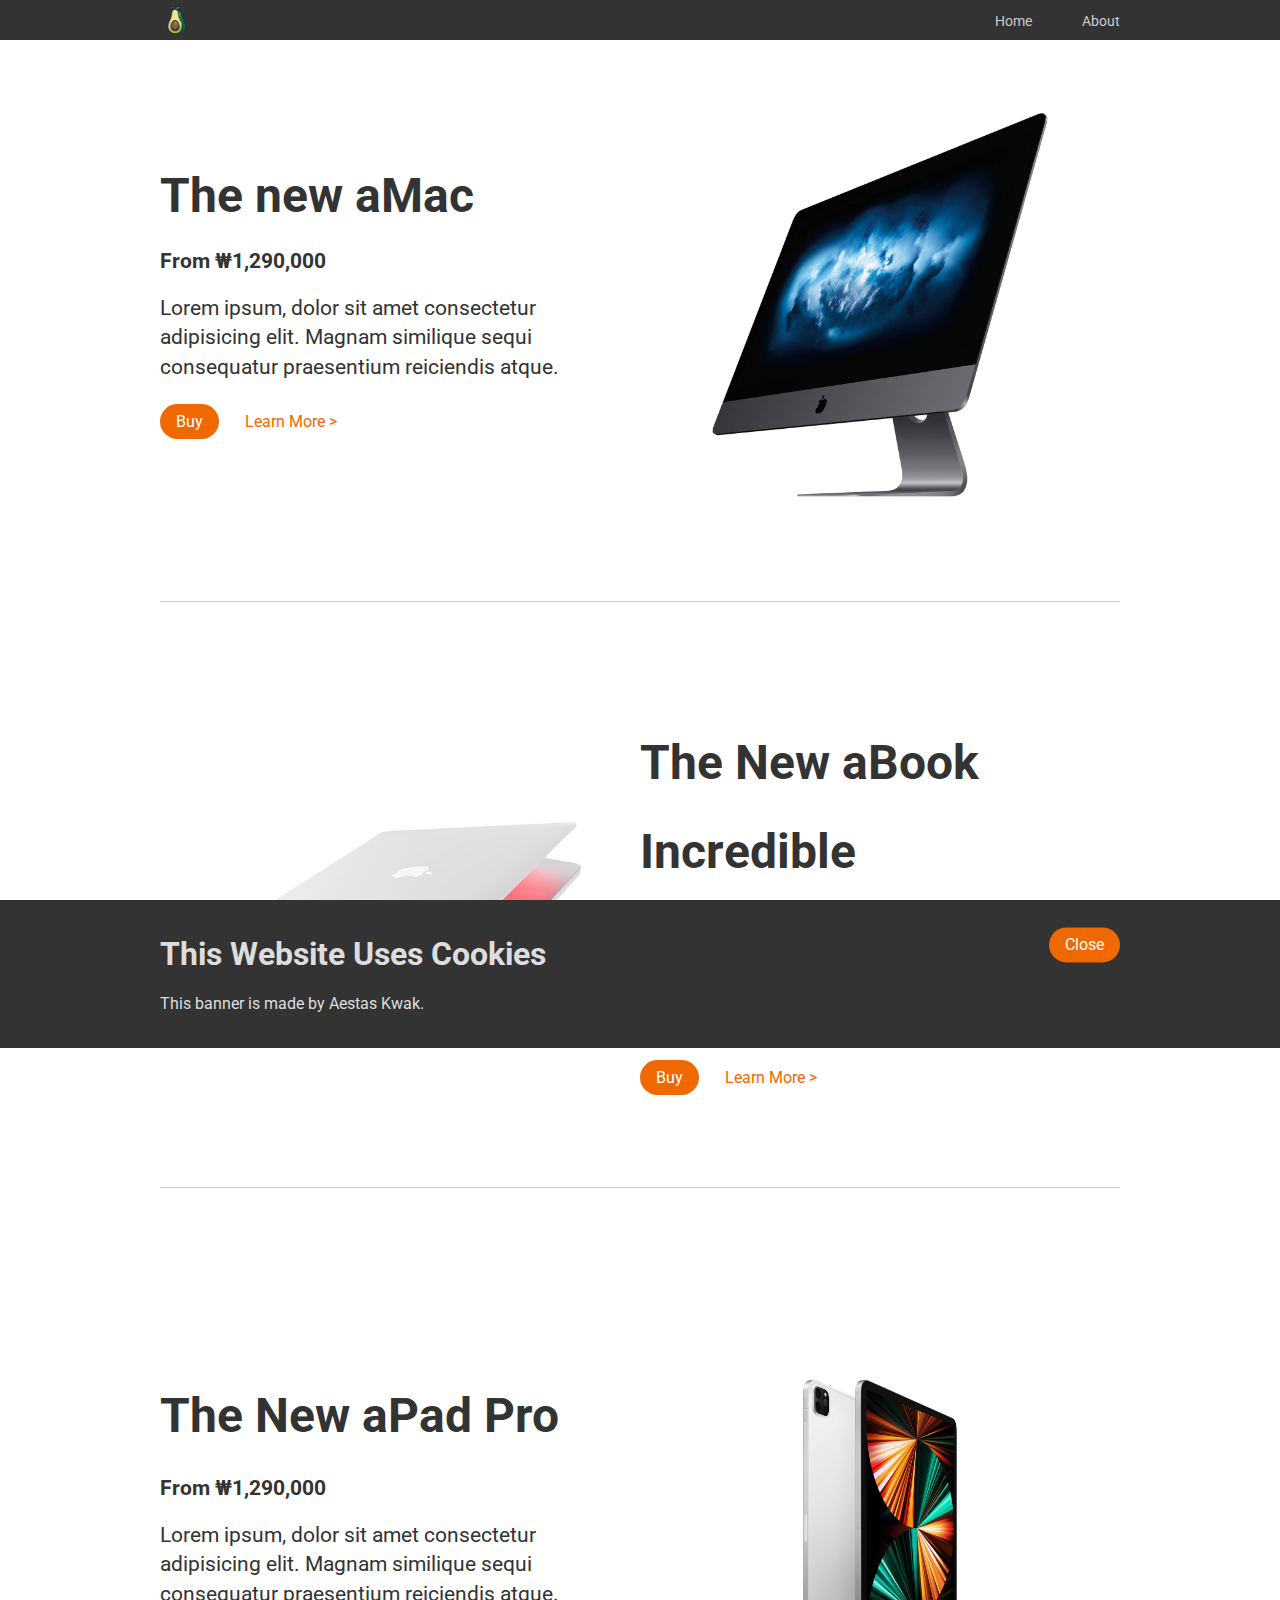
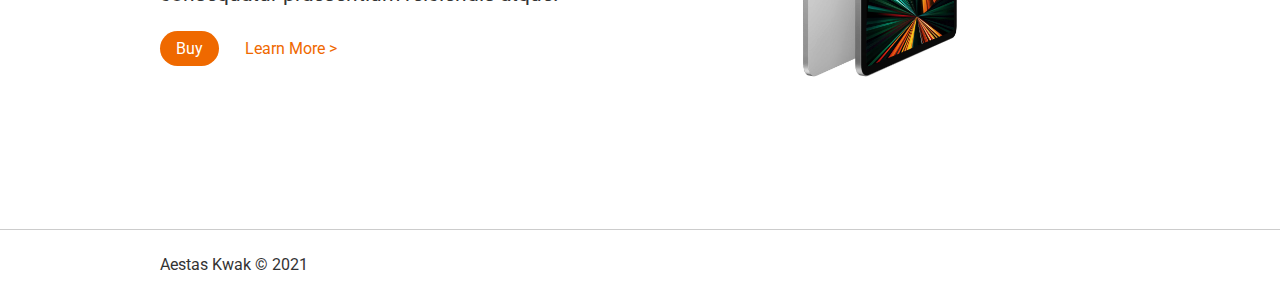
<file: index.html>
<!DOCTYPE html>
<html lang="en">
<head>
  <meta charset="UTF-8">
  <meta http-equiv="X-UA-Compatible" content="IE=edge">
  <meta name="viewport" content="width=device-width, initial-scale=1.0">
  <link rel="preconnect" href="https://fonts.gstatic.com">
  <link href="https://fonts.googleapis.com/css2?family=Roboto:wght@400;700&display=swap" rel="stylesheet">
  <link rel="stylesheet" href="./assets/css/style.css">
  <title>Avocado</title>
</head>
<body>
  <header class="header">
    <div class="constrain">
      <h1>
        <a href="/">
          <span>Orange</span>
          <img src="/assets/img/avocado.png" alt="Avocado">
        </a>
      </h1>
      <nav>
        <ul>
          <li><a href="/">Home</a></li>
          <li><a href="/">About</a></li>
        </ul>
      </nav>
    </div>
  </header>

  <hr>

  <section class="constrain">
    <article class="product">
      <div class="product-text">
        <h1>The new aMac</h1>
        <h2>From ₩1,290,000</h2>
        <p>Lorem ipsum, dolor sit amet consectetur adipisicing elit. Magnam similique sequi consequatur praesentium reiciendis atque.</p>
        <nav class="product-nav">
          <ul>
            <li><a href="#" class="button button-orange">Buy</a></li>
            <li><a href="#" class="button button-white">Learn More &gt;</a></li>
          </ul>
        </nav>
      </div>
      <div class="product-image">
        <img src="/assets/img/amac.jpeg" alt="aMac" width="400">
      </div>
    </article>

    <article class="product product-reverse">
      <div class="product-text">
        <h1>The New aBook</h1>
        <h1>Incredible</h1>
        <h2>From ₩1,090,000</h2>
        <p>Lorem ipsum, dolor sit amet consectetur adipisicing elit. Magnam similique sequi consequatur praesentium reiciendis atque.</p>
        <nav class="product-nav">
          <ul>
            <li><a href="#" class="button button-orange">Buy</a></li>
            <li><a href="#" class="button button-white">Learn More &gt;</a></li>
          </ul>
        </nav>
      </div>
      <div class="product-image">
        <img src="/assets/img/amacbook.png" alt="aMac" width="400">
      </div>
    </article>
    
    <article class="product">
      <div class="product-text">
        <h1>The New aPad Pro</h1>
        <h1></h1>
        <h2>From ₩1,290,000</h2>
        <p>Lorem ipsum, dolor sit amet consectetur adipisicing elit. Magnam similique sequi consequatur praesentium reiciendis atque.</p>
        <nav class="product-nav">
          <ul>
            <li><a href="#" class="button button-orange">Buy</a></li>
            <li><a href="#" class="button button-white">Learn More &gt;</a></li>
          </ul>
        </nav>
      </div>
      <div class="product-image">
        <img src="/assets/img/apadpro.jpeg" alt="aMac" width="400">
      </div>
    </article>
  </section>

  <hr>

  <footer class="footer">
    <div class="constrain">
      Aestas Kwak &copy; 2021
    </div>
  </footer>

  <!-- cookies banner -->
  <section class="cookies-banner">
    <div class="constrain">
      <div class="cookies-banner-text">
        <h1>This Website Uses Cookies</h1>
        <p>This banner is made by Aestas Kwak.</p>
      </div>
      <div class="cookies-banner-button">
        <a href="#" class="button button-orange">Close</a>
      </div>
    </div>
  </section>

  <script src="/assets/js/global.js"></script>
</body>
</html>
</file>
<file: assets/css/style.css>
/* base styles */
body {
  color: #333;
  margin: 0;
  font-family: 'Roboto', sans-serif;
}
hr {
  display: none;
}

/* reusables */
.constrain {
  max-width: 960px;
  margin: 0 auto;
  padding: 5px 20px;
}
.button {
  color: white;
  text-decoration: none;
  padding: 8px 16px;
  border-radius: 20px;
  transition: background-color 0.3s;
}
.button-orange {
  background-color: #ef6900;
  color: white;
}
.button-orange:hover {
  background-color: #eea975;
}
.button-white {
  background-color: white;
  color: #ef6900;
}
.button-white:hover {
  background-color: #ddd;
}

/* header */
.header {
  background-color: #333;
}
.header .constrain
{
  display: flex;
  justify-content: space-between;
  align-items: center;
}
.header h1 {
  margin: 0;
  padding: 0;
  height: 30px;
}
.header h1 span {
  display: none;
}
.header h1 img {
  width: 30px;
}
.header a {
  color: #ccc;
  text-decoration: none;
  font-size: 14px;
  transition: color 0.3s;
}
.header a:hover {
  color: white;
}
.header nav ul {
  display: flex;
  list-style: none;
  margin: 0;
  padding: 0;
}
.header nav ul a {
  margin-left: 50px;
}

/* product */
.product {
  display: flex;
  align-items: center;
  border-bottom: 1px solid #ccc;
  padding: 100px 0;
}
.product:first-child {
  padding-top: 20px;
}
.product:last-child {
  border-bottom: none;
}
.product-reverse {
  flex-direction: row-reverse;
}
.product-text, .product-image {
  flex: 50% 0 0;
}
.product-text h1 {
  font-size: 48px;
  margin-bottom: 25px;
}
.product-text h2 {
  font-size: 21px;
}
.product-text p {
  font-size: 21px;
  line-height: 1.4;
  margin-bottom: 30px;
}
.product-nav ul {
  list-style: none;
  margin: 0;
  padding: 0;
  display: flex;
}
.product-nav ul a {
  margin-right: 10px;
}
.product-image img {
  width: 80%;
  height: 90%;
  padding: 10% 10% 0 10%;
}

/* footer */
.footer {
  border-top: 1px solid #ccc;
  padding: 20px 0;
}

@media screen and (max-width: 767px) {
  .product {
    display: block;
    padding-top: 40px;
  }
  .product-text h1 {
    margin: 0;
    font-size: 35px;
  }
}

/* cookies-banner */
.cookies-banner {
  background-color: #333;
  color: #ddd;
  padding: 30px 0;
  position: fixed;
  bottom: 0;
  width: 100%;
  transform: translateY(100%);
  transition: transform 0.5s;
  transition-timing-function: ease;
}
.cookies-banner.show {
  transform: translateY(0%);
}
.cookies-banner .constrain {
  display: flex;
  justify-content: space-between;
}
.cookies-banner h1 {
  margin-top: 0;
}
.cookies-banner p {
  margin-bottom: 0;
}
</file>
